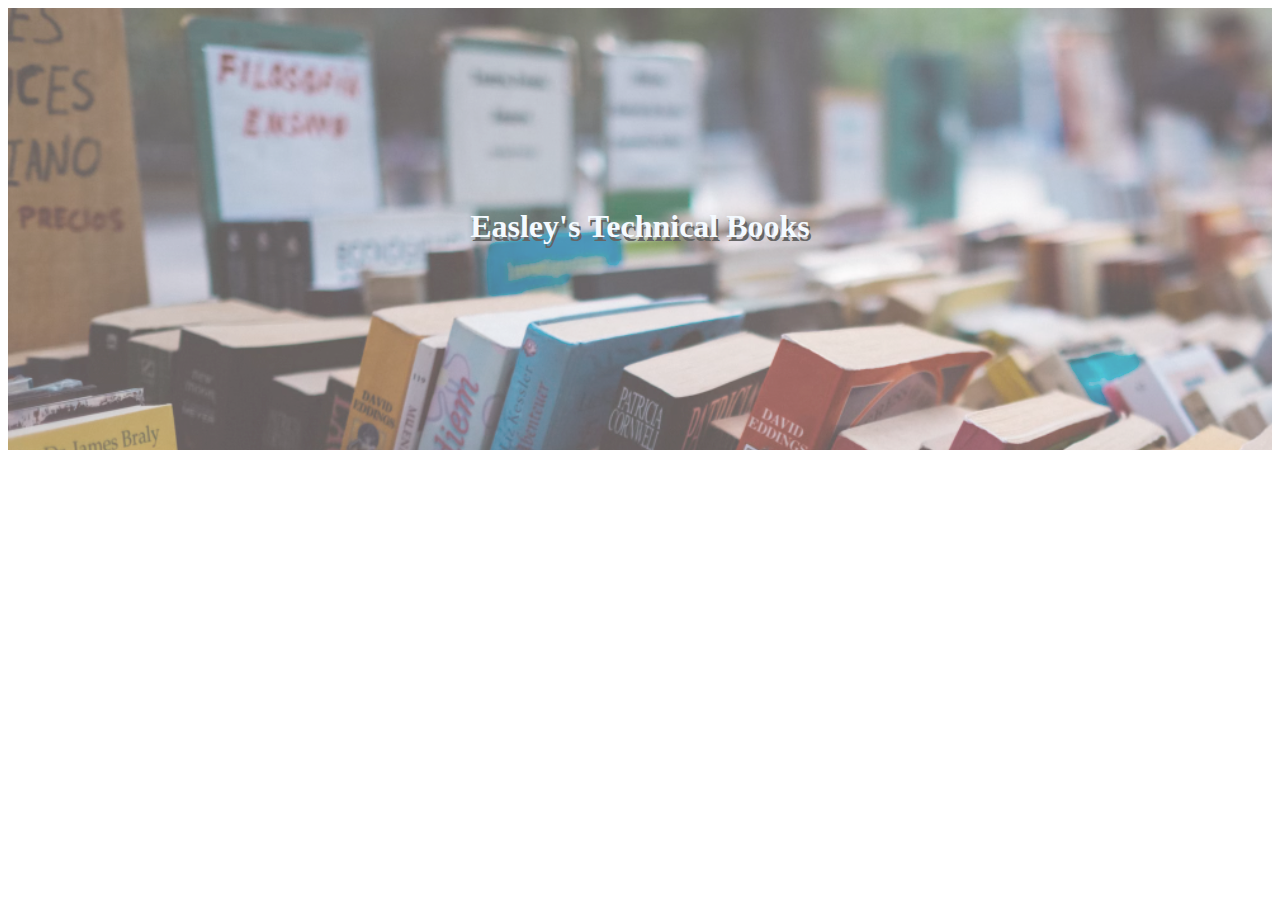
<file: 01_Functions_&_Scope/index.html>
<html lang="en">
  <head>
    <meta charset="UTF-8" />
    <meta http-equiv="X-UA-Compatible" content="IE=edge" />
    <meta name="viewport" content="width=device-width, initial-scale=1.0" />

    <!-- Css style sheet -->
    <link rel="stylesheet" href="style.css">
    <!-- JavaScript file -->
    <!-- defer - this file will load after the DOM loads -->
    <script defer src="src/index.js"></script>

    <title>JS Data Types and Variables</title>
  </head>
  <body>
    <div id="header">
      <h1>Easley's Technical Books</h1>
    </div>
  </body>
</html>
</file>
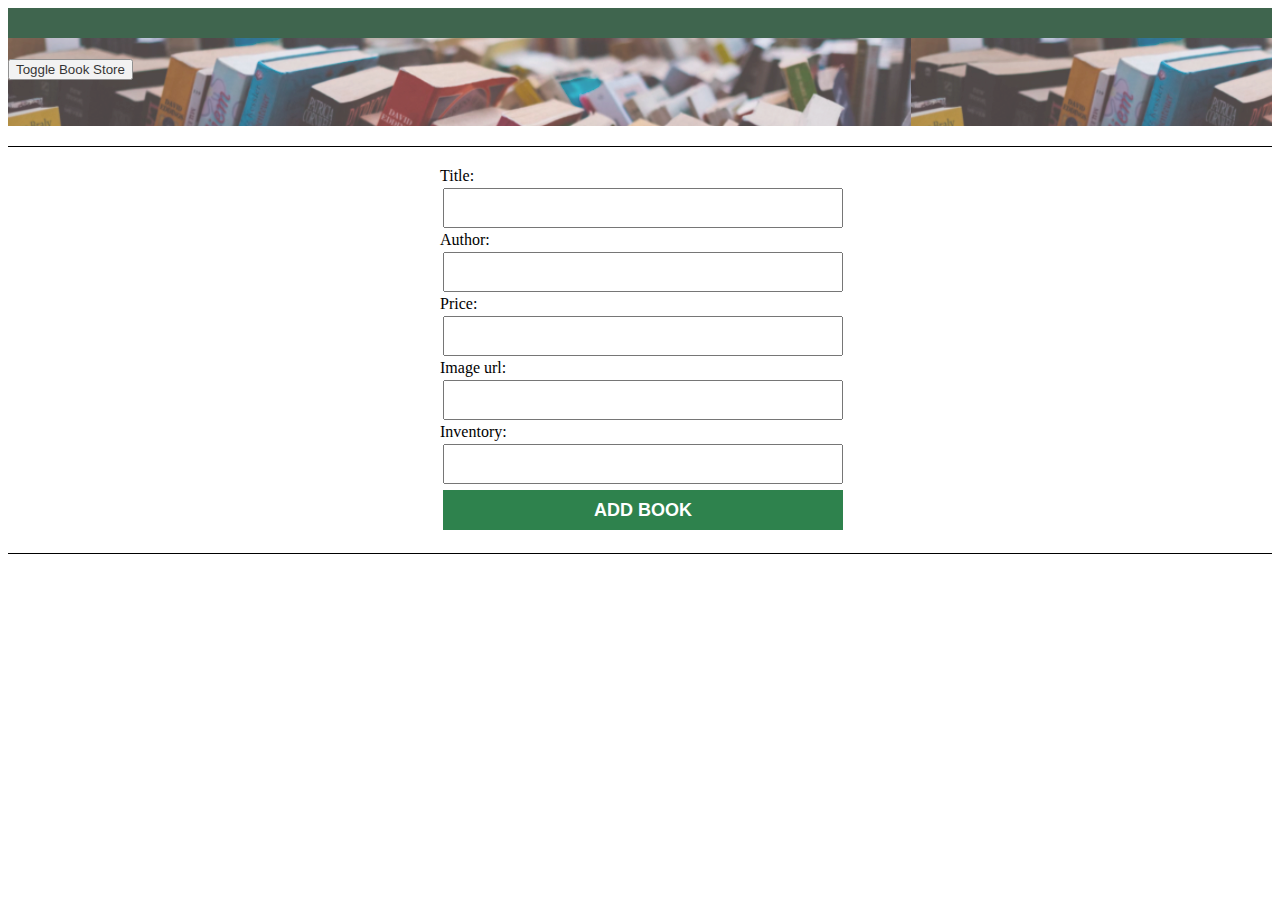
<file: 03_DOM_Events/index.html>
<html lang="en">
  <head>
    <meta charset="UTF-8" />
    <meta http-equiv="X-UA-Compatible" content="IE=edge" />
    <meta name="viewport" content="width=device-width, initial-scale=1.0" />
   
    <!-- Css style sheet -->
    <link rel="stylesheet" href="style.css">

    <!-- Data file -->
    <script defer src="src/data.js"></script>
    <!-- JavaScript file -->
    <!-- defer - this file will load after the DOM loads -->
    <script defer src="src/index.js"></script>
    

    <title>JS Data Types and Variables</title>
  </head>
  <body>
    <div class="list" id="header">
      <header>
        <div>
          <h1></h1>
          <div id="banner">
            <button id="toggle-btn">Toggle Book Store</button>
          </div>
        </div>
      </header>
      <main>
        <div id="form-wrapper">
          <form id="book-form">
          
            <label for="title">Title:</label>
            <input type="text" id="form-title" name="title">
  
            <label for="author">Author:</label>
            <input type="text" id="form-author" name="author">
          
            <label for="price">Price:</label>
            <input type="number" id="form-price" name="price">
          
            <label for="imageUrl">Image url:</label>
            <input type="text" id="form-imageUrl" name="imageUrl">
          
            <label for="inventory">Inventory:</label>
            <input type="text" id="inventory" name="inventory">
              
            <input type="submit" value="ADD BOOK"/>
          </form>
      </div>
        <div class="list">
          <ul id="book-list">
          </ul>
        </div>
      </main>
      <footer>
        <div></div>
        <div></div>
        <div></div>
      </footer>
    </div>
  </body>
  
</html>
</file>
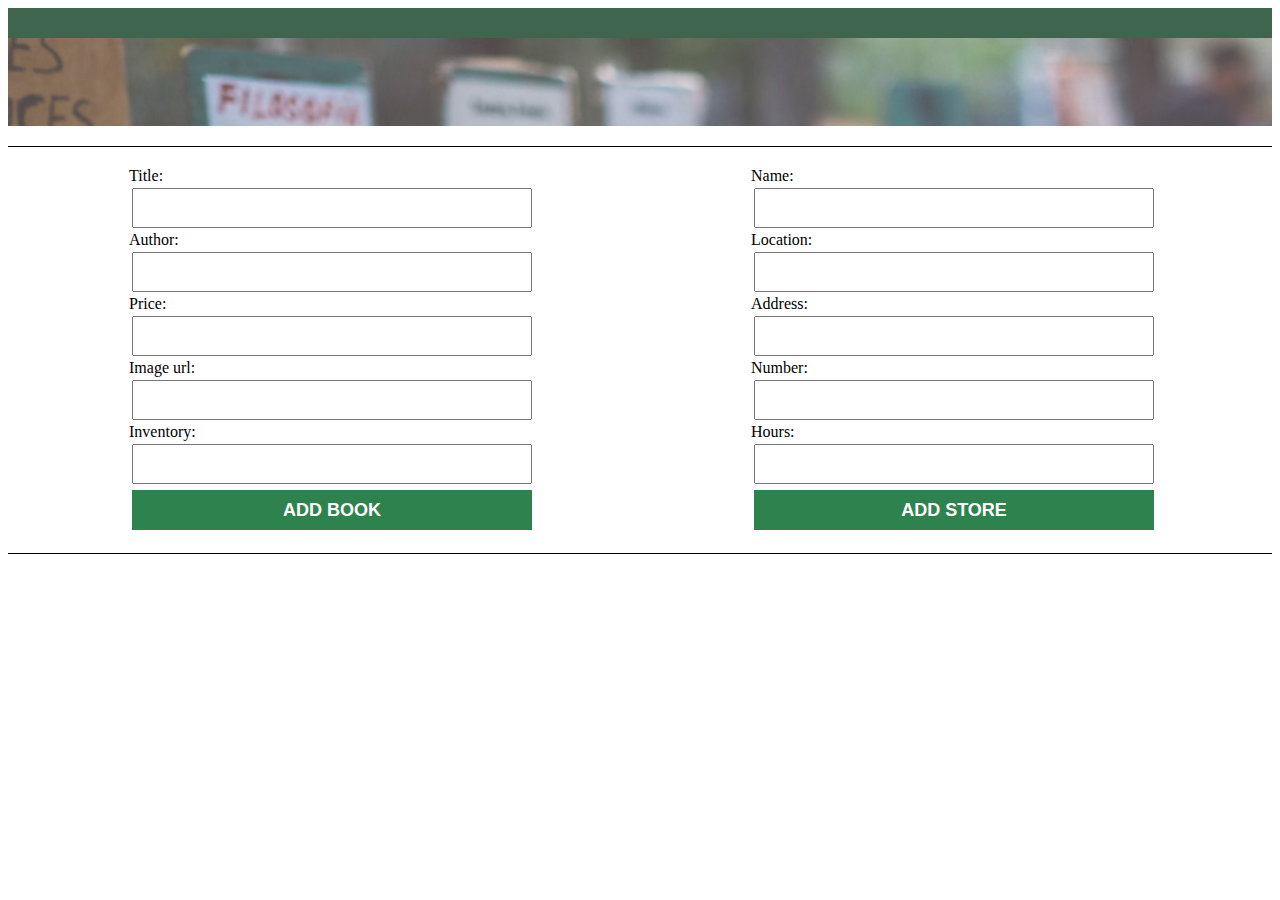
<file: 05_POST_request/index.html>
<html lang="en">
  <head>
    <meta charset="UTF-8" />
    <meta http-equiv="X-UA-Compatible" content="IE=edge" />
    <meta name="viewport" content="width=device-width, initial-scale=1.0" />
   
    
    <link rel="stylesheet" href="style.css">

    <script defer src="src/index.js"></script>
    

    <title>JS Data Types and Variables</title>
  </head>
  <body>
    <div class="list" id="header">
      <header>
        <div>
          <h1></h1>
          <div id="banner"></div>
        </div>
      </header>
      <main>
        <div id="form-wrapper">
       <form id="book-form">
          
          <label for="title">Title:</label>
          <input type="text" id="form-title" name="title">

          <label for="author">Author:</label>
          <input type="text" id="form-author" name="author">
        
          <label for="price">Price:</label>
          <input type="number" id="form-price" name="price">
        
          <label for="imageUrl">Image url:</label>
          <input type="text" id="form-imageUrl" name="imageUrl">
        
          <label for="inventory">Inventory:</label>
          <input type="text" id="inventory" name="inventory">
            
          <input type="submit" value="ADD BOOK"/>
        </form>
        <form id="store-form">
          <label for="name">Name:</label>
          <input type="text" id="form-name" name="name">

          <label for="location">Location:</label>
          <input type="text" id="form-location" name="location">

          <label for="address">Address:</label>
          <input type="text" id="form-address" name="address">

          <label for="address">Number:</label>
          <input type="text" id="form-address" name="number">

          <label for="address">Hours:</label>
          <input type="text" id="form-hours" name="hours">

          <input type="submit"  value="ADD STORE">
        </form>
  
      </div>
        <div class="list">
          <ul id="book-list">
          </ul>
        </div>
      </main>
      <footer>
        <div></div>
        <div></div>
        <div></div>
      </footer>
    </div>
  </body>
  
</html>
</file>
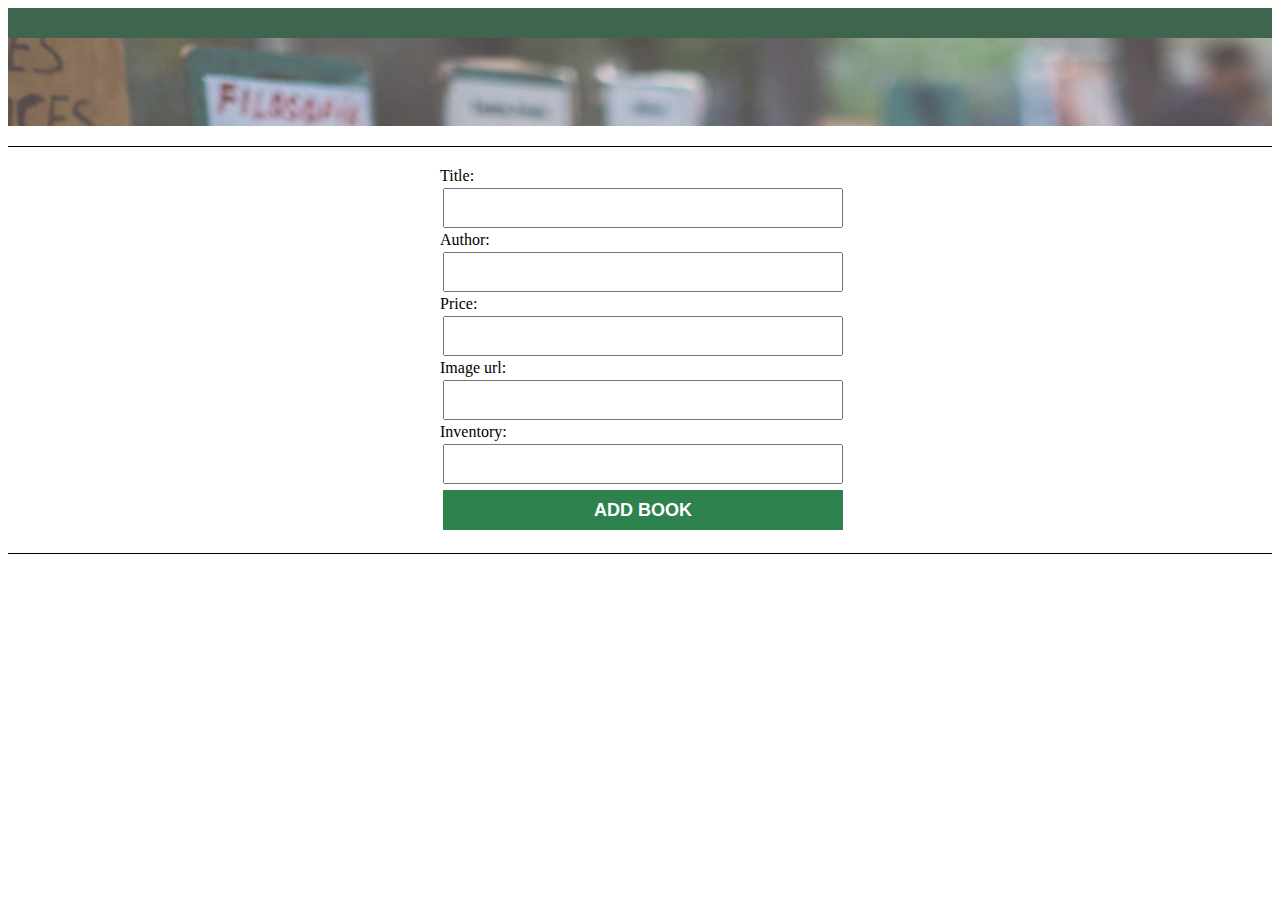
<file: 06_PATCH_&_DELETE_Requests/index.html>
<html lang="en">
  <head>
    <meta charset="UTF-8" />
    <meta http-equiv="X-UA-Compatible" content="IE=edge" />
    <meta name="viewport" content="width=device-width, initial-scale=1.0" />
   

    <link rel="stylesheet" href="style.css">
    <script defer src="src/index.js"></script>
    

    <title>JS Data Types and Variables</title>
  </head>
  <body>
    <div class="list" id="header">
      <header>
        <div>
          <h1></h1>
          <div id="banner"></div>
        </div>
      </header>
      <main>
        <div id="form-wrapper">
          <form id="book-form">
          
            <label for="title">Title:</label>
            <input type="text" id="form-title" name="title">
  
            <label for="author">Author:</label>
            <input type="text" id="form-author" name="author">
          
            <label for="price">Price:</label>
            <input type="number" id="form-price" name="price">
          
            <label for="imageUrl">Image url:</label>
            <input type="text" id="form-imageUrl" name="imageUrl">
          
            <label for="inventory">Inventory:</label>
            <input type="text" id="inventory" name="inventory">
              
            <input type="submit" value="ADD BOOK"/>
          </form>
      </div>
        <div class="list">
          <ul id="book-list">
          </ul>
        </div>
        
      </main>
      <footer>
        <div></div>
        <div></div>
        <div></div>
      </footer>
    </div>
  </body>
  
</html>
</file>
<file: 01_Functions_&_Scope/style.css>
div{
    background-image: url("assets/books.png");
    height: 50%;
    opacity: 0.7;

}
h1{
    text-align: center;
    color: aliceblue;
    padding: 200px 0;
    text-shadow: 2px 4px #252525;
    font-family: Verdana;
}
</file>
<file: 03_DOM_Events/style.css>
header{
    background-image: url("assets/books.png");
    height: 10%;
    opacity: 0.8;
    border-top: solid;
    border-width: 30px;
    border-color: #103f22;
}

header div h1, header div h2 {
    text-align: center;
    color: aliceblue;
    text-shadow: 2px 4px #252525;
    font-family: Verdana;
}

.container {
    text-align: center;    
}

.container button {
    width:190px;
    margin: 15px 5px 15px 5px;
    border: none;
    background-color: #2e824d;
    color: rgb(255, 255, 255);
    padding:3px;
    font-size: large;
    font-weight: bold;
}

header div h2{
    color: aliceblue;
    font-style: italic;

}

main {
    display: flex;
    flex-direction: column;
    justify-content: space-around;

}

.list ul{
    margin: 10px;
    padding: 10px;
    display: flex;
    flex-wrap: wrap;
    align-items: center;
    justify-content: space-between;
    /* border-top: solid;
    border-width:thin medium thick 10px; */
}

.list-li{
    list-style: none;
    width:200px;
    box-shadow: 8px 10px #c9c8c8;
    padding: 5px;
    margin:10px;
 
}

.list-li img{
    width:190px;
}

.list-li button{
    width:190px;
    margin: 15px 5px 15px 5px;
    border: none;
    background-color: #fce043;
    color: rgb(255, 255, 255);
    padding:3px;
    font-size: large;
    font-weight: bold;
}

#form-wrapper{
    border-top: solid;
    border-bottom: solid;
    border-width:thin;
    margin-top: 20px;
    margin-bottom: 20px;
    padding: 10px;
}

label{
    font-family: Verdana;
}

input{
  height: 40px;
  width: 100%;
  margin: 3px;
}
input[type=submit]{
    border: none;
    background-color: #2e824d;
    color: rgb(255, 255, 255);
    padding:3px;
    font-size: large;
    font-weight: bold;
}

form{
    margin: 10px auto 10px auto;
    width: 400px; 
    display: flex;
    flex-direction: column;

}

footer{

    text-align: center;
}

.book-inventory-form{
    width: 100%;
}

.book-inventory-form input{
    height: 30px;
    width: 100%;
    margin: 3px;
}
</file>
<file: 05_POST_request/style.css>
header{
    background-image: url("assets/books.png");
    height: 10%;
    opacity: 0.8;
    border-top: solid;
    border-width: 30px;
    border-color: #103f22;

}
header div h1, header div h2{
    text-align: center;
    color: aliceblue;
    text-shadow: 2px 4px #252525;
    font-family: Verdana;
}



header div h2{
    color: aliceblue;
    font-style: italic;

}

main {
    display: flex;
    flex-direction: column;
    justify-content: space-around;

}

.list ul{
    margin: 10px;
    padding: 10px;
    display: flex;
    flex-wrap: wrap;
    align-items: center;
    justify-content: space-between;
    /* border-top: solid;
    border-width:thin medium thick 10px; */
}

.list-li{
    list-style: none;
    width:200px;
    box-shadow: 8px 10px #c9c8c8;
    padding: 5px;
    margin:10px;
 
}
.list-li img{
    width:190px;
}
.list-li button{
    width:190px;
    margin: 15px 5px 15px 5px;
    border: none;
    background-color: #fce043;
    color: rgb(255, 255, 255);
    padding:3px;
    font-size: large;
    font-weight: bold;
}

#form-wrapper{
    border-top: solid;
    border-bottom: solid;
    border-width:thin;
    margin-top: 20px;
    margin-bottom: 20px;
    padding: 10px;
    display: flex;
}

label{
    font-family: Verdana;
}

input{
  height: 40px;
  width: 100%;
  margin: 3px;
}
input[type=submit]{
    border: none;
    background-color: #2e824d;
    color: rgb(255, 255, 255);
    padding:3px;
    font-size: large;
    font-weight: bold;
}
form{
    margin: 10px auto 10px auto;
    width: 400px; 
    display: flex;
    flex-direction: column;

}

.hidden{
    display: none;
}

footer{

    text-align: center;
}
.popup {
    width: 400px;
    background: #fff;
    border-radius: 6px;
    position: absolute;
    top: 50%;
    left: 50%;
    transform: translate(-50%, -50%);
    text-align: center;
    padding: 0 30px 30px;
    color: #333;
    border: 3px solid #999;
}
</file>
<file: 06_PATCH_&_DELETE_Requests/style.css>
header{
    background-image: url("assets/books.png");
    height: 10%;
    opacity: 0.8;
    border-top: solid;
    border-width: 30px;
    border-color: #103f22;

}
header div h1, header div h2{
    text-align: center;
    color: aliceblue;
    text-shadow: 2px 4px #252525;
    font-family: Verdana;
}



header div h2{
    color: aliceblue;
    font-style: italic;

}

main {
    display: flex;
    flex-direction: column;
    justify-content: space-around;

}

.list ul{
    margin: 10px;
    padding: 10px;
    display: flex;
    flex-wrap: wrap;
    align-items: center;
    justify-content: space-between;
    /* border-top: solid;
    border-width:thin medium thick 10px; */
}

.list-li{
    list-style: none;
    width:200px;
    box-shadow: 8px 10px #c9c8c8;
    padding: 5px;
    margin:10px;
 
}
.list-li img{
    width:190px;
}
.list-li button{
    width:190px;
    margin: 15px 5px 15px 5px;
    border: none;
    background-color: #fce043;
    color: rgb(255, 255, 255);
    padding:3px;
    font-size: large;
    font-weight: bold;
}

#form-wrapper{
    border-top: solid;
    border-bottom: solid;
    border-width:thin;
    margin-top: 20px;
    margin-bottom: 20px;
    padding: 10px;
}

label{
    font-family: Verdana;
}

input{
  height: 40px;
  width: 100%;
  margin: 3px;
}
input[type=submit]{
    border: none;
    background-color: #2e824d;
    color: rgb(255, 255, 255);
    padding:3px;
    font-size: large;
    font-weight: bold;
}
form{
    margin: 10px auto 10px auto;
    width: 400px; 
    display: flex;
    flex-direction: column;

}

footer{

    text-align: center;
}
</file>
